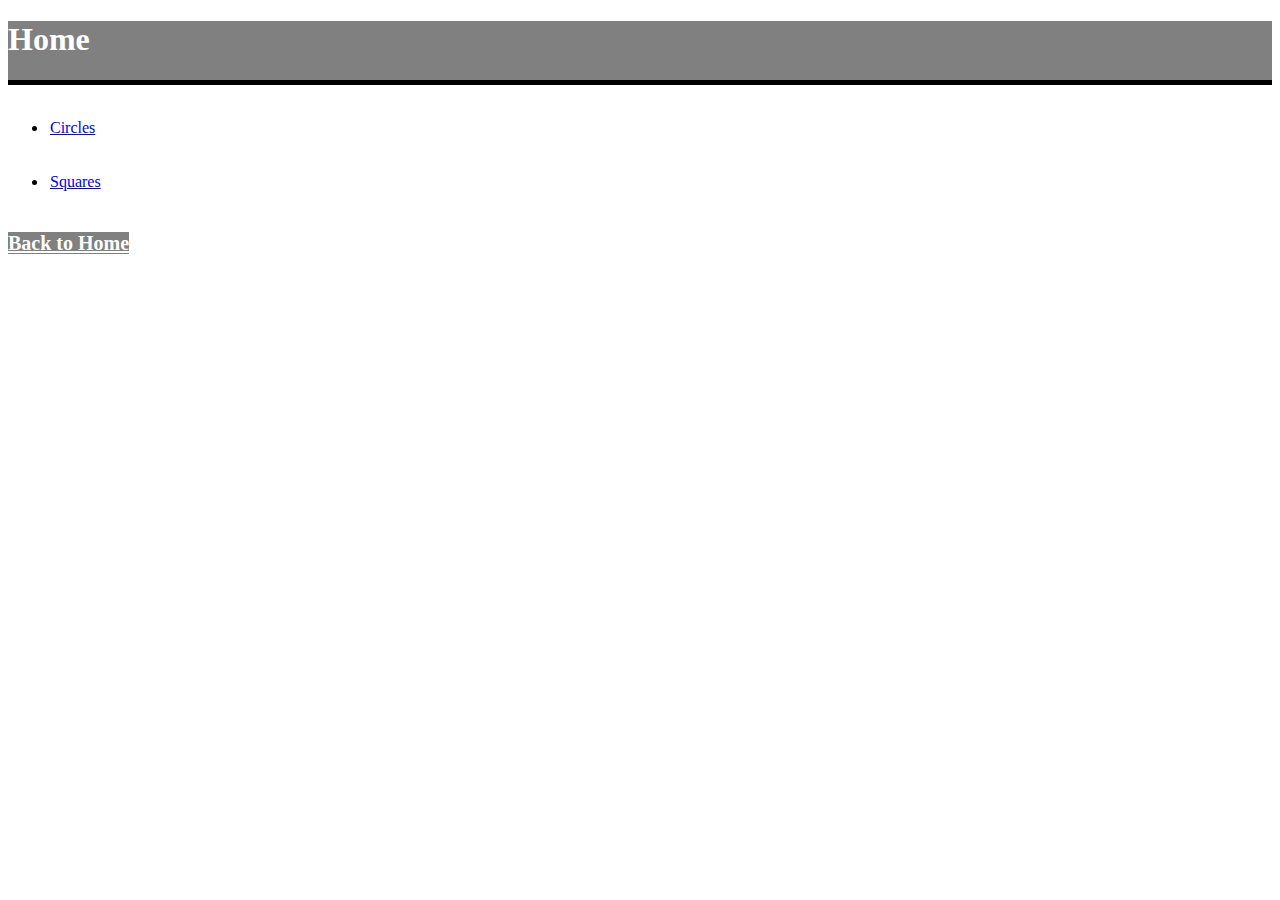
<file: shapes/index.html>
<!doctype html>
<html>
<head>
    <title>Home</title>
<link rel="stylesheet" type="text/css" href="style.css">

</head>

<body>
    <div class="grey-box">
    <h1>Home</h1>
</div>
<ul>
    <li><a href="circle/circle-home.html">Circles</a></li>
    <li><a href="square/square-home.html">Squares</a></li>
</ul>
<h2><a href="index.html">Back to Home</a></h2>

</body>
</html>
</file>
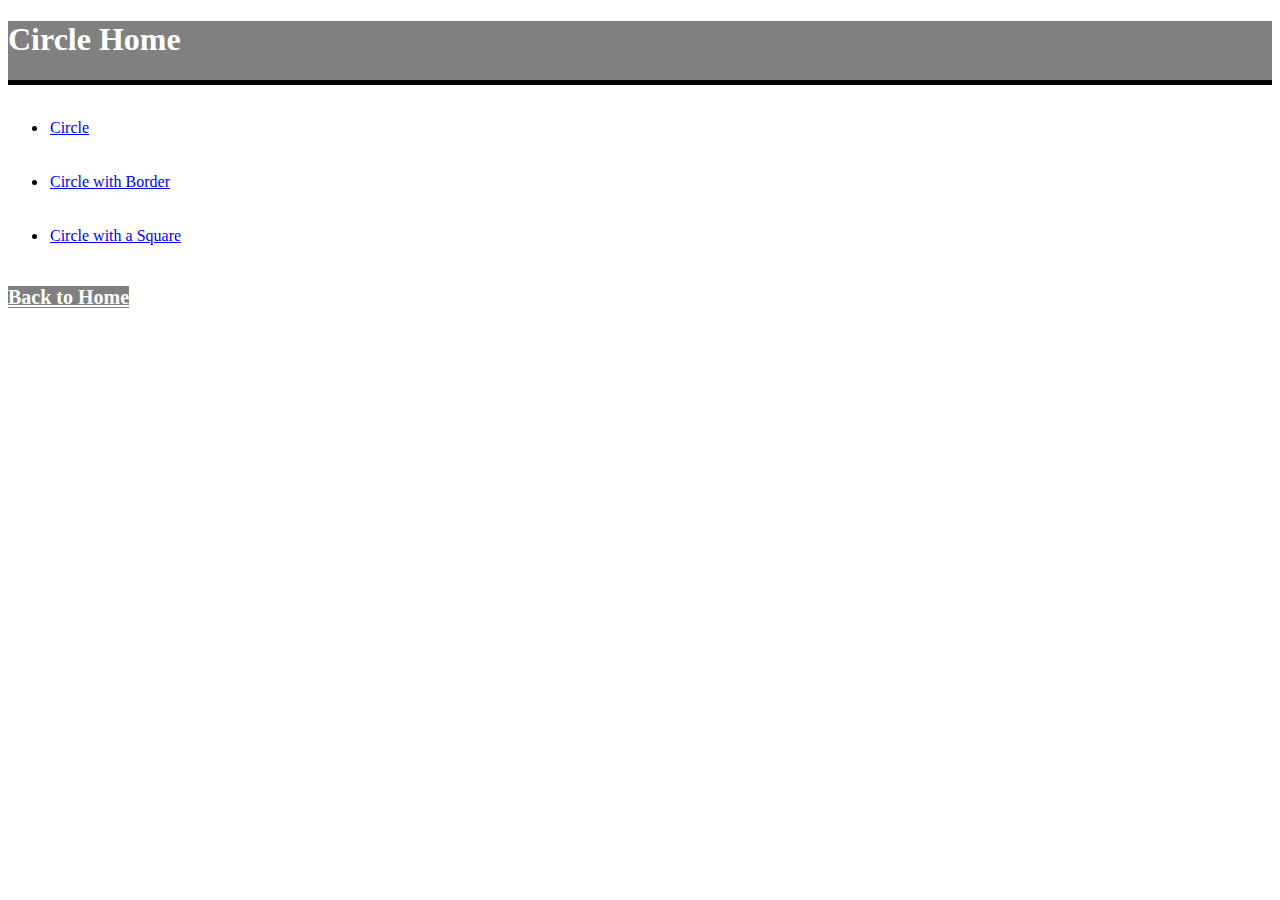
<file: shapes/circle/circle-home.html>
<!DOCTYPE html>
<html>
    <head>
        <title>Circle Home</title>
        <link rel="stylesheet" type="text/css" href="../style.css">
    </head>
    <body>
        <div class="grey-box">
            <h1>Circle Home</h1>
            </div>
        <ul>
            <li><a href="circle.html">Circle</a></li>
            <li><a href="circle-with-aborder.html">Circle with Border</a></li>
            <li><a href="circle-with-asquare.html">Circle with a Square</a></li>
        </ul>
        
        <h2><a href="../index.html">Back to Home</a></h2>
    </body>
</html>
</file>
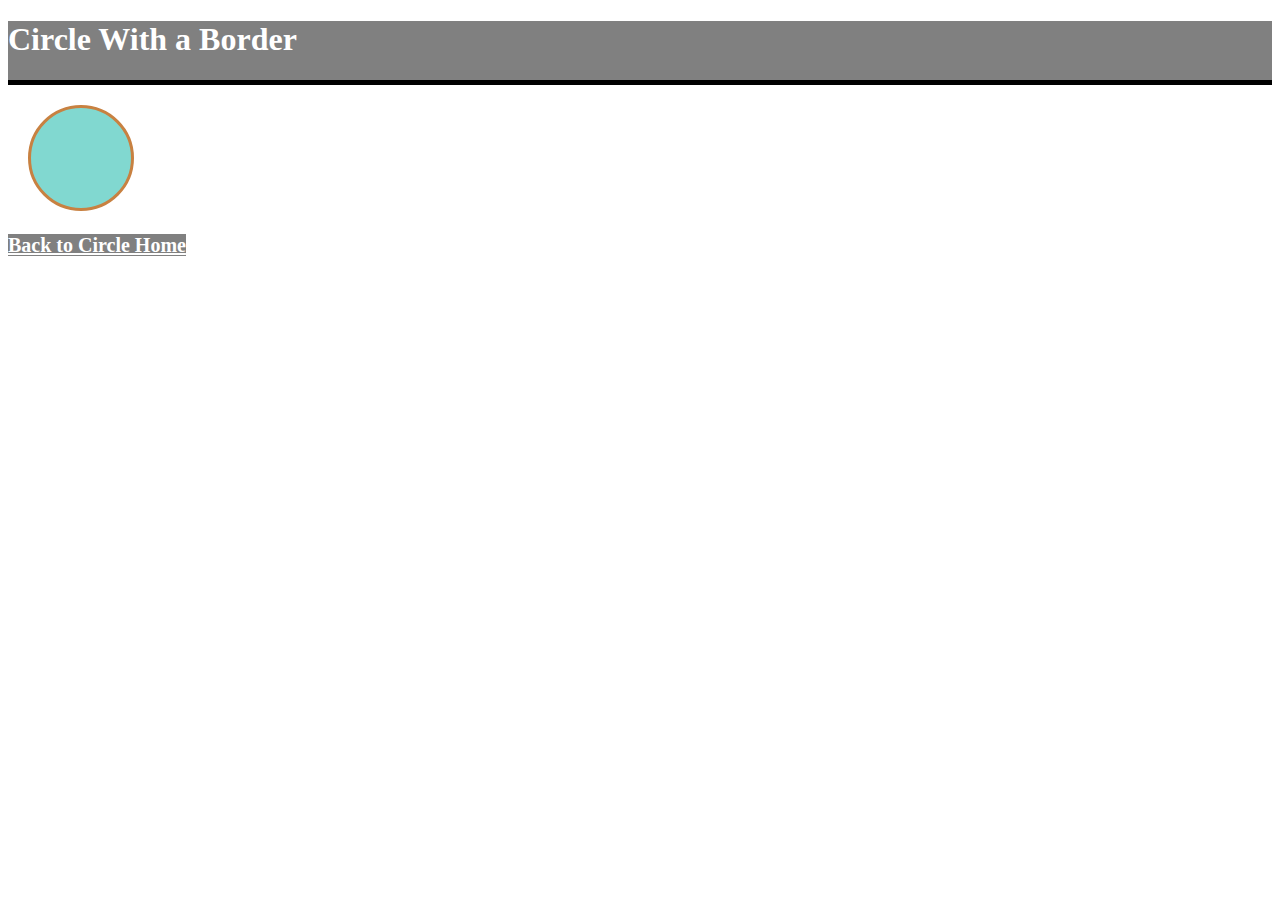
<file: shapes/circle/circle-with-aborder.html>
<!DOCTYPE html>
<html>
    <head>
        <title>Circle With a Border</title>
        <link rel="stylesheet" type="text/css" href="../style.css">
        </head>
    <body>
        <div class="grey-box">
            <h1>Circle With a Border</h1>
        </div>
        <div id="circlewithaborder"></div>
        <h2><a href="circle-home.html">Back to Circle Home</a></h2>
    </body>
</html>
</file>
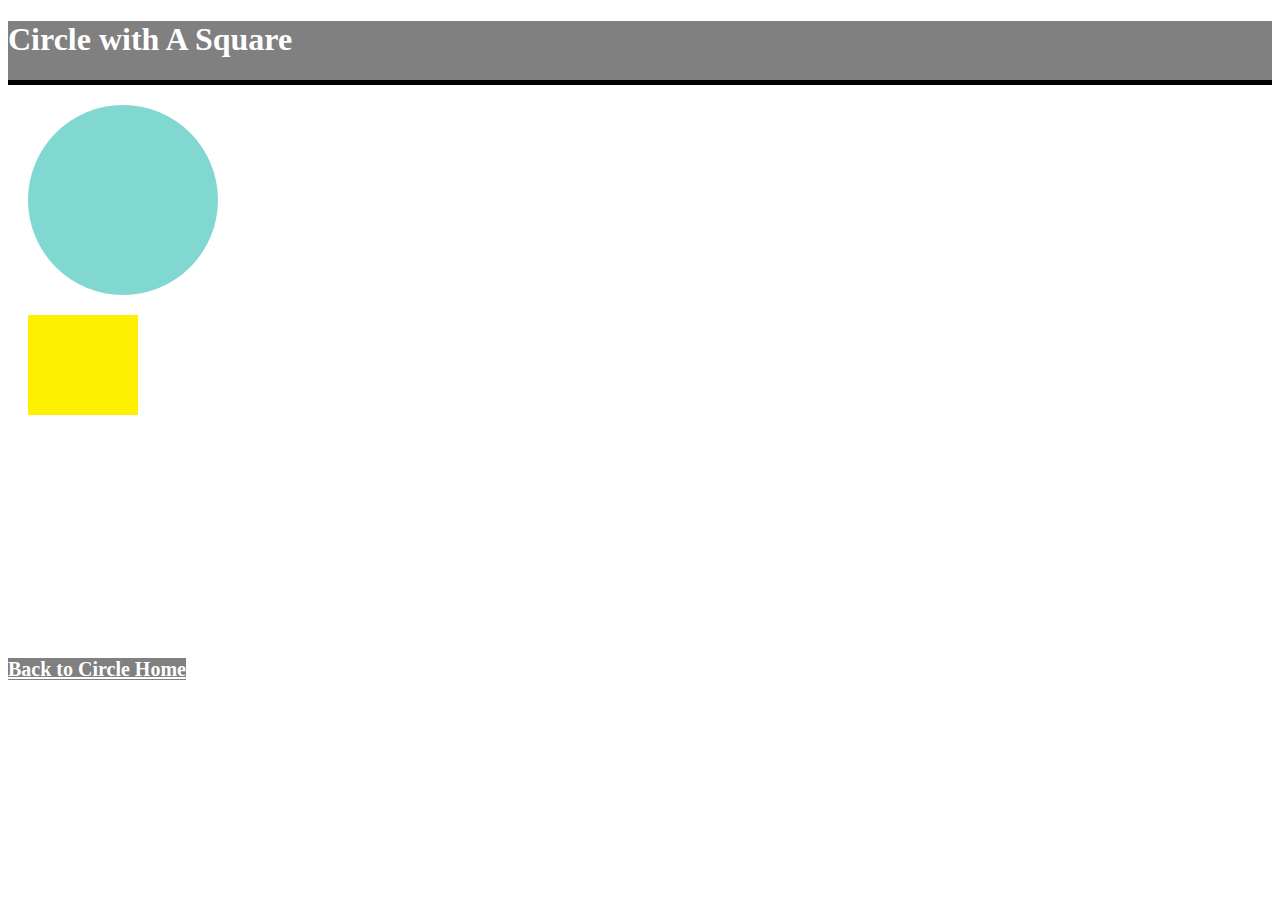
<file: shapes/circle/circle-with-asquare.html>
<!DOCTYPE html>
<html>
    <head>
        <title>Circle with a Square</title>
        <link rel="stylesheet" type="text/css" href="../style.css">
    </head>
    <body>
        <div class="grey-box">
            <h1>Circle with A Square</h1>
            
        </div>

        <div id="circle1"></div>
        <div id="square1"></div>
        <div class="absolute"></div>
        <div class="relative"></div>   
            
    <h2><a href="circle-home.html">Back to Circle Home</a></h2>
    </body>
</html>
</file>
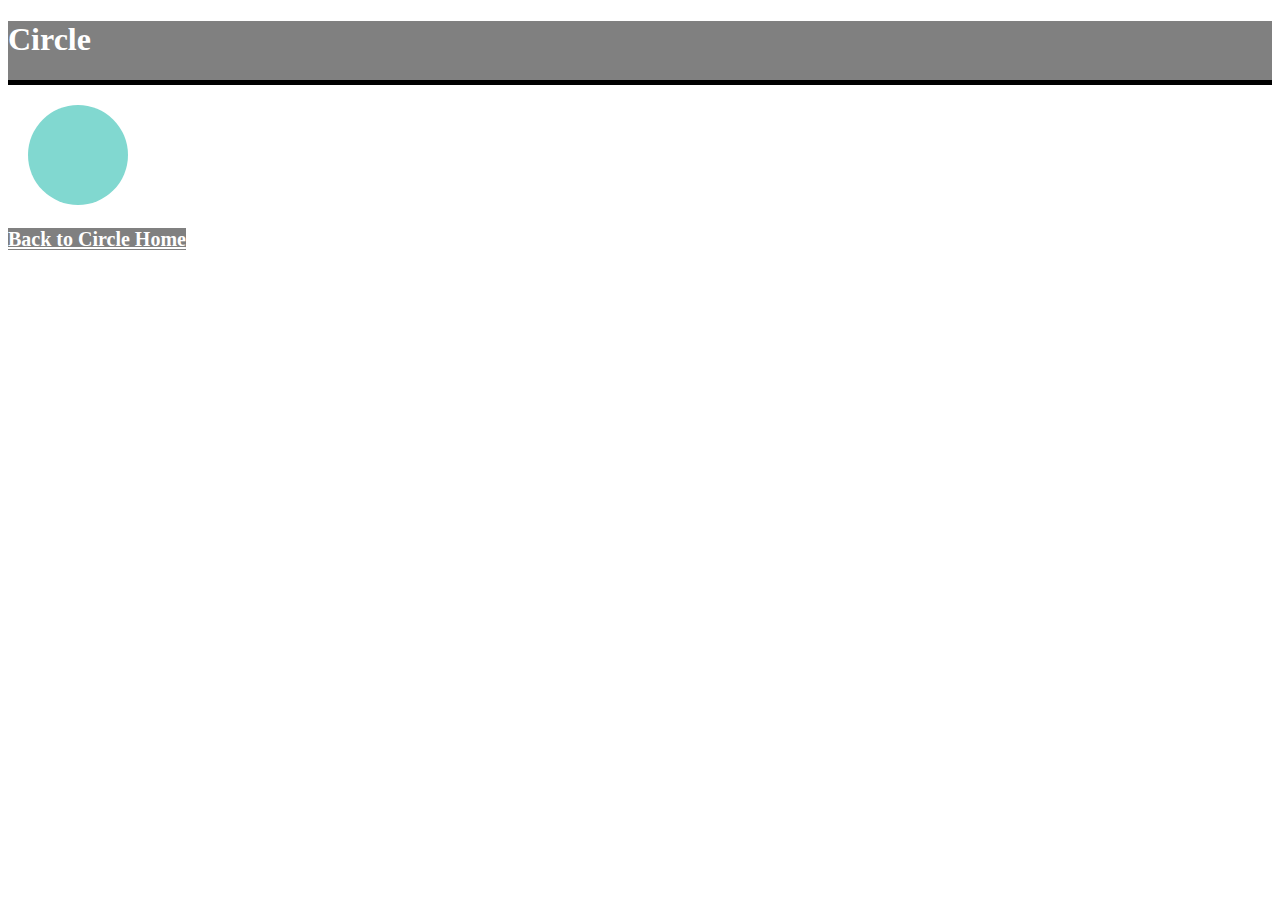
<file: shapes/circle/circle.html>
<!DOCTYPE html>
<html>
    <head>
        <title>Circle</title>
        <link rel="stylesheet" type="text/css" href="../style.css">
        </head>
    <body>
        <div class="grey-box">
            <h1>Circle</h1>
        </div>
        <div id="circle"></div>
        <h2><a href="circle-home.html">Back to Circle Home</a></h2>
    </body>
</html>
</file>
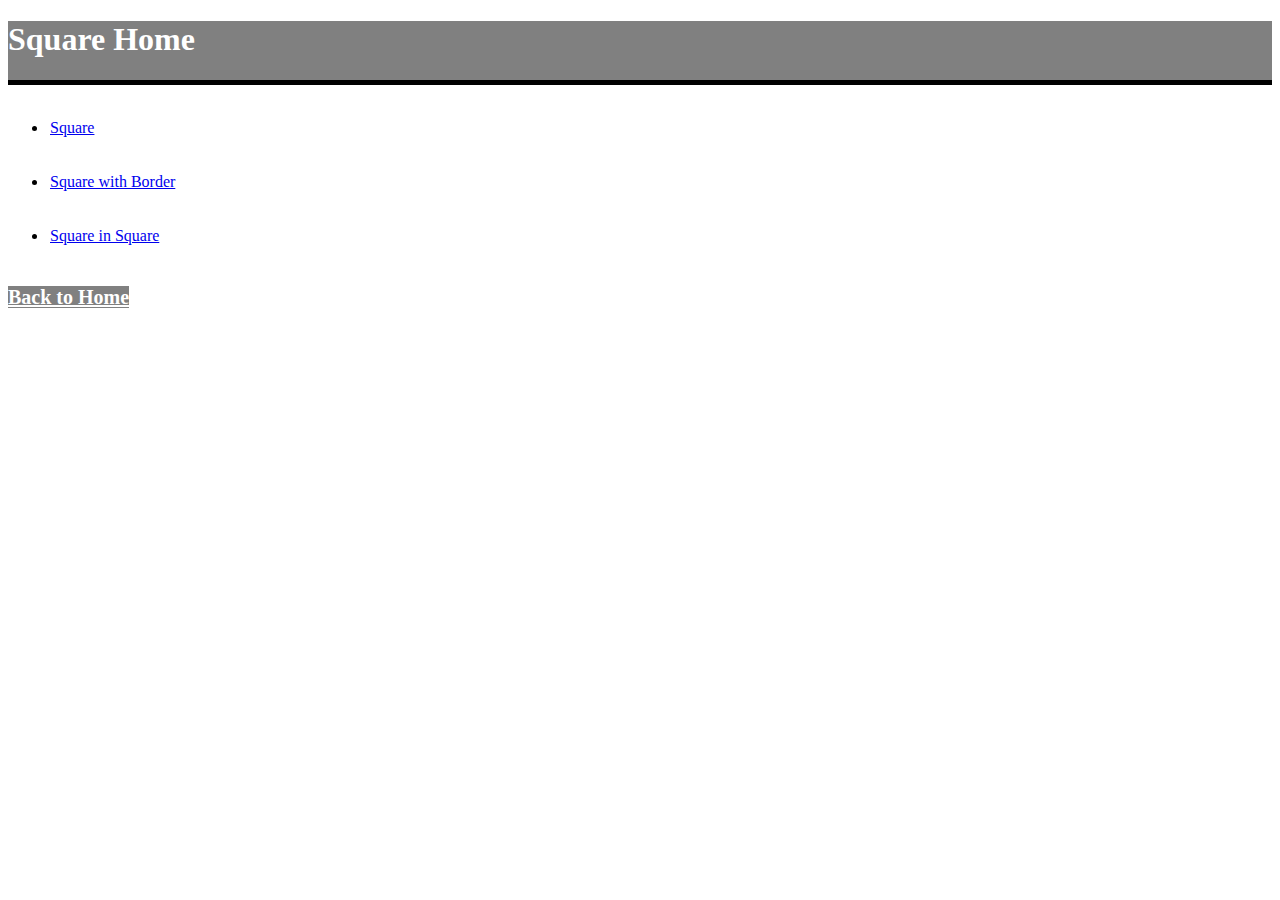
<file: shapes/square/square-home.html>
<!doctype html>
<html>
    <head>
        <title>Square Home</title>
    <link rel="stylesheet" type="text/css" href="../style.css">
    </head>
<body>
    <div class="grey-box">
    <h1>Square Home</h1>  
    </div>
    <ul>
        <li><a href="square.html">Square</a></li>
        <li><a href="square-with-border.html">Square with Border</a></li>
        <li><a href="square-in-square.html">Square in Square</a></li>    
    </ul>

    <h2><a href="../index.html">Back to Home</a></h2>
</body>
</html>
</file>
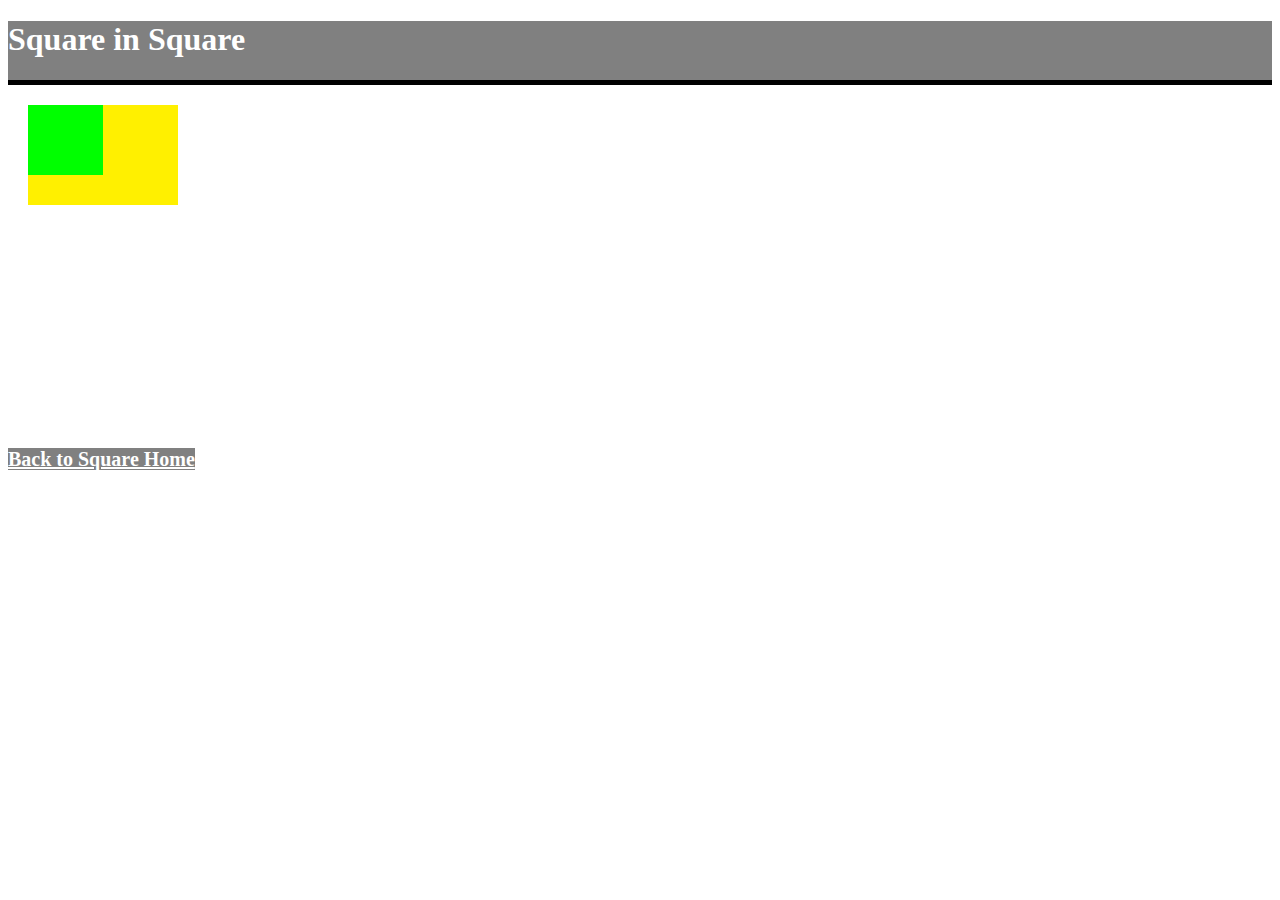
<file: shapes/square/square-in-square.html>
<!DOCTYPE html>
<html>
    <head>
        <title> Square in Square</title>
        <link rel="stylesheet" type="text/css" href="../style.css">

    </head>
    <body>
        <div class="grey-box">
            <h1>Square in Square</h1>
        </div>
        <div class="squareinsquare"></div>
        <div id="square"></div>
        <div class="absolute2"></div>
        <div class="relative2"></div>   
            
        <h2><a href="square-home.html">Back to Square Home</a></h2>
    </body>
</html>
</file>
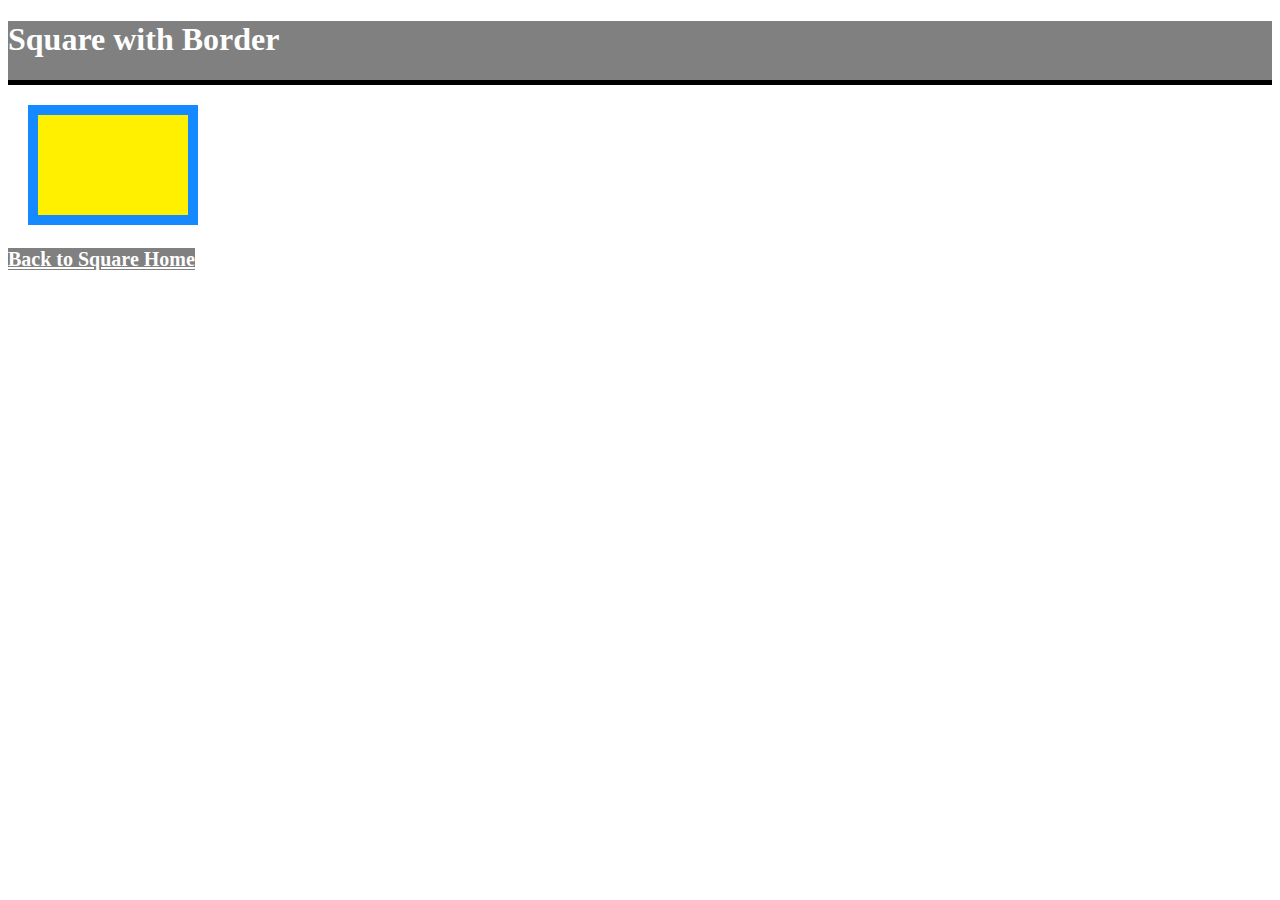
<file: shapes/square/square-with-border.html>
<!doctype html>
<html>
    <head>
        <title>Square with Border</title>
        <link rel="stylesheet" type="text/css" href="../style.css">
    </head>
    <body>
        <div class="grey-box">
            <h1>Square with Border</h1>
        </div>
        <div id="squarewithborder"></div>  
        
        
        <h2><a href="square-home.html">Back to Square Home</a></h2>
</body>
</html>
</file>
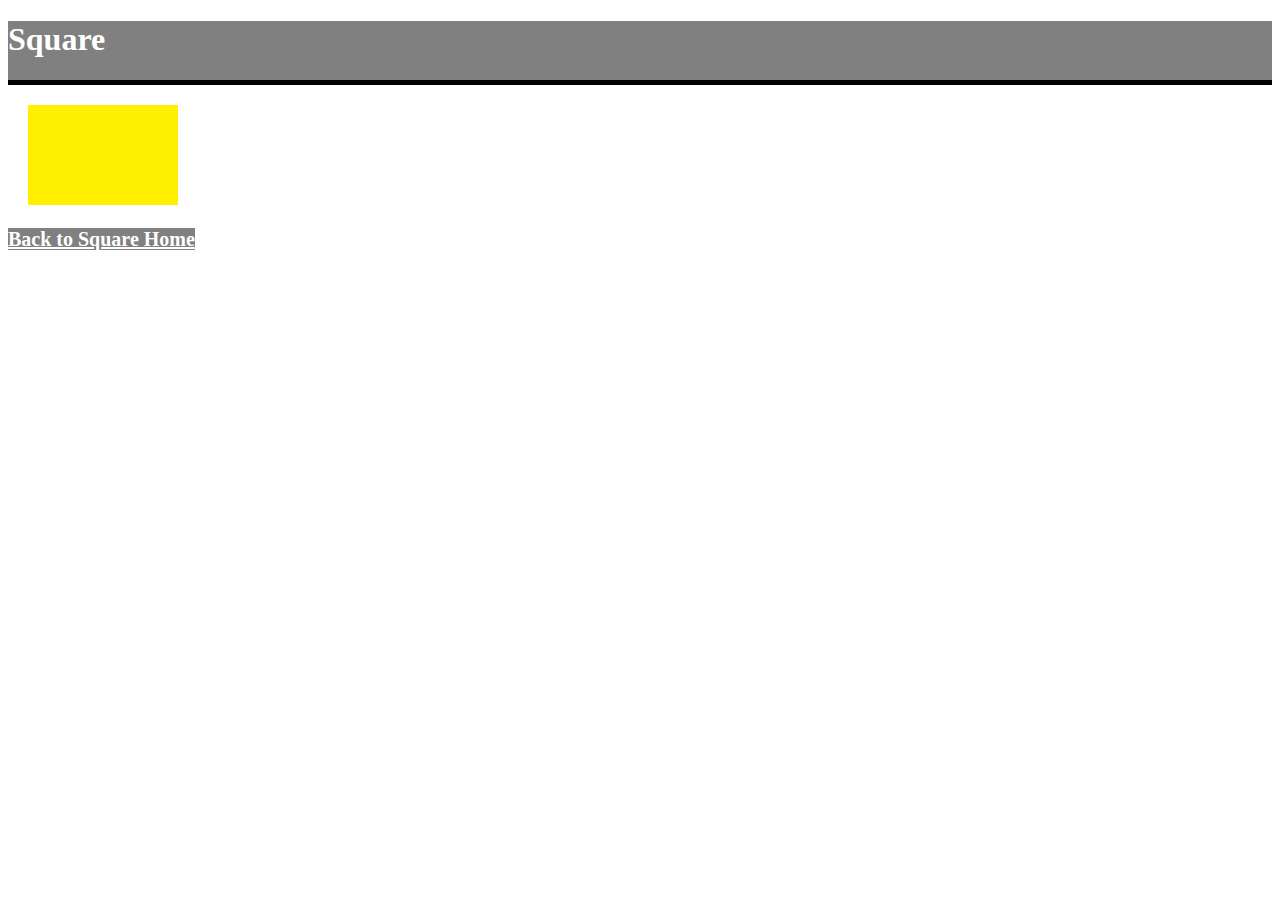
<file: shapes/square/square.html>
<!DOCTYPE html>
<html>
    <head>
        <title>Square</title>
        <link rel="stylesheet" type="text/css" href="../style.css">
    </head>
    <body>
        <div class="grey-box">
        <h1>Square</h1>
    </div>
        <div id="square"> </div>


        <h2><a href="square-home.html">Back to Square Home</a></h2>
        
    </body>
</html>
</file>
<file: shapes/style.css>
.grey-box {
        border-style: solid border;
        border-width: 1300px;
        color:#FFFFFF;
        padding: 20px 10;
        border-bottom: 5px solid black;
        background-color:#808080;
        
    }
h2 a{ 
       border-style: solid border;
       border-width: 1300px;
        color:#FFFFFF;
        background-color:#808080;
        font-size: 20px;
        text-decoration: underline; 
        
}
li{
        line-height: 50px;
        padding: 2px;
        
}
#square{
        width: 150px;
        height: 100px;
        background-color:#fff000;
        padding: 50;
        margin: 20px;
}
.squareinsquare{
        width: 75px;
        height: 70px;
        background-color: #00FF00;
        padding: 50;
        margin: 20px;
        float: left;
}
.relative2 {  
        position: relative;
        width: 150px;
        height: 200px;
        border: 3px solid: #81D80D;
        
      }
.absolute2 {
        position: absolute;
        top: 100px;
        height: 100px;
        right: 50;
        left: 50;
        bottom: 50;
        width: 300px;
        height: 300px;
        border: 3px solid: #c88141

}

#squarewithborder{
        width: 150px;
        height: 100px;
        background-color: #fff000;
        border-width: 10px;
        border-color: #1589FF; 
        border-style: solid;
        padding: 50; 
        margin: 20px;
}

    
#circle{
        height: 100px;
        width: 100px;
        background-color: #81D8D0;
        border-radius: 50%;
        padding: 125;
        margin: 20px;
}
#circlewithaborder{
        width: 100px;
        height: 100px;
        background-color: #81D8D0;
        border-radius: 65%;
        border-color: #C88141; 
        border-style: solid;
        padding: 50; 
        margin: 20px;
}

#circle1{
        height: 190px;
        width: 190px;
        background-color: #81D8D0;
        border-radius: 50%;
        padding: 75;
        margin: 20px;
}
#square1{
        width: 110px;
        height: 100px;
        background-color:#fff000;
        padding: 70;
        margin: 20px;
        float: center;
     
}

.relative {  
        position: relative;
        width: 400px;
        height: 200px;
        border: 3px solid: #81D80D;
        
      }
.absolute {
        position: absolute;
        top: 100px;
        height: 100px;
        right: 50;
        left: 50;
        bottom: 50;
        width: 200px;
        height: 100px;
        border: 3px solid: #c88141

}
</file>
